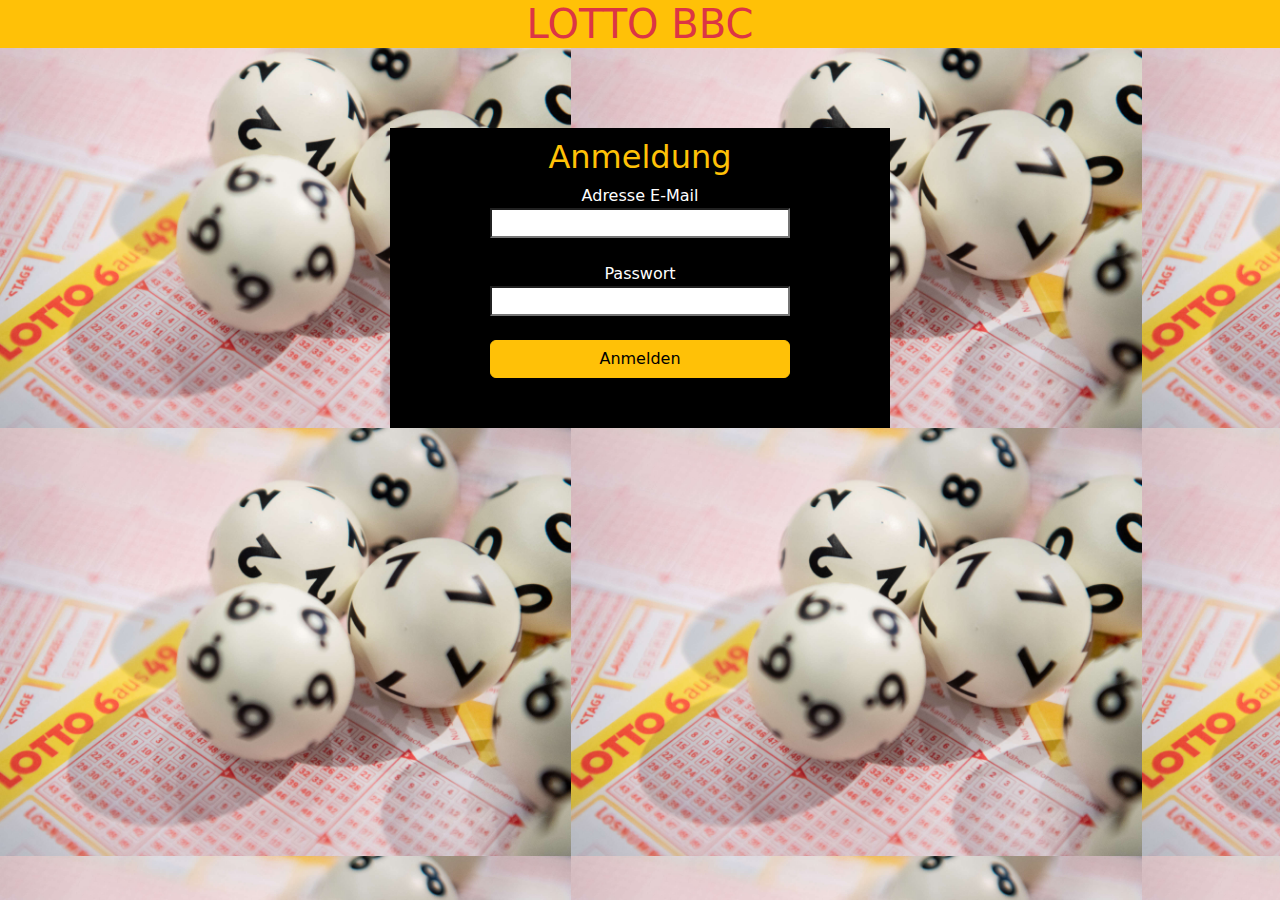
<file: index.html>
<!DOCTYPE html>
<html lang="en">
<head>
    <meta charset="UTF-8">
    <meta name="viewport" content="width=device-width, initial-scale=1.0">
    <link rel="stylesheet" href="./bootstrap-5.3.3-dist//css/bootstrap.css">
    <link rel="stylesheet" href="style.css">
    <title>Document</title>
</head>
<body class="center">
    <header class="contenair center bg-warning">
        <h1 class="text-danger  titre">LOTTO BBC</h1>
    </header>
    <br><br><br>
    <div class="center bg-black tll text-white">
        <header class="text-warning">
            <h2>Anmeldung</h2>
        </header>
        <fieldset class="" >
            <form action="home.html" id="anmeldung" onsubmit="return anmeldung()">
                <label for="x">Adresse E-Mail</label><br><input type="email" id="mail" name="mail" class="bg-white" required ><br><br><label for="passwort">Passwort </label><br><input type="password" id="pass" name="pass" required class="bg-white"><br><br>
                <input type="submit" class="btn btn-warning" id="bn" value="Anmelden"></input>
            </form>
        </fieldset>
    </div>
<script src="./main.js"></script>
<script src="./bootstrap-5.3.3-dist/js/bootstrap.js"></script>
</body>
</html>
</file>
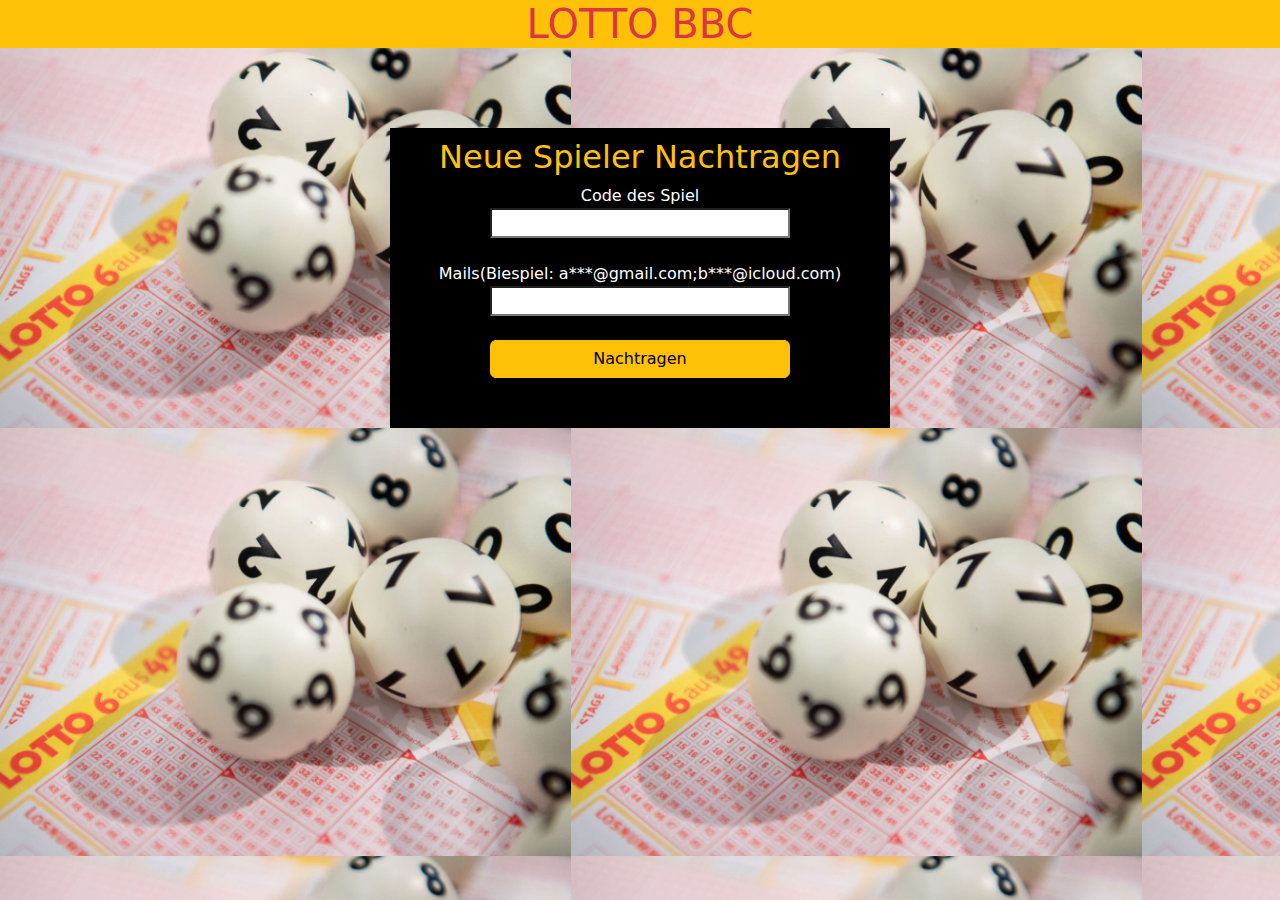
<file: adden.html>
<!DOCTYPE html>
<html lang="en">
<head>
    <meta charset="UTF-8">
    <meta name="viewport" content="width=device-width, initial-scale=1.0">
    <link rel="stylesheet" href="style.css">
    <link rel="stylesheet" href="./bootstrap-5.3.3-dist//css/bootstrap.css">
    <title>Nachtrag</title>
</head>
<body class="center" >
    <header class="contenair center">
        <h1 class="text-danger titre bg-warning">LOTTO BBC</h1>
    </header>
    <br><br><br>
    <div class="center bg-black tll text-white" id="her" >
        <header class="text-warning">
            <h2>Neue Spieler Nachtragen</h2>
        </header>
        <fieldset class="" >
            <form action="final4.html" id="anmeldung" onsubmit="return herstell()">
                <label for="token" style="display: none;"><input type="text" id="token4" style="display: none;"></label>
                <label for="code">Code des Spiel</label><br><input type="text" id="code" name="code" class="bg-white" required ><br><br><label for="Mails">Mails(Biespiel: a***@gmail.com;b***@icloud.com) </label><br><input type="text" id="mails" name="mails" required class="bg-white"> <label for="token" id="th" style="display: none;"></label><br><br>
                <input type="submit" class="btn btn-warning" id="bn" value="Nachtragen"></input>
            </form>
        </fieldset>
    </div>
    <script src="./bootstrap-5.3.3-dist/js/bootstrap.js"></script> 
    <script src="main2A.js"></script>
    <script src="token.js"></script>
</body>
</html>
</file>
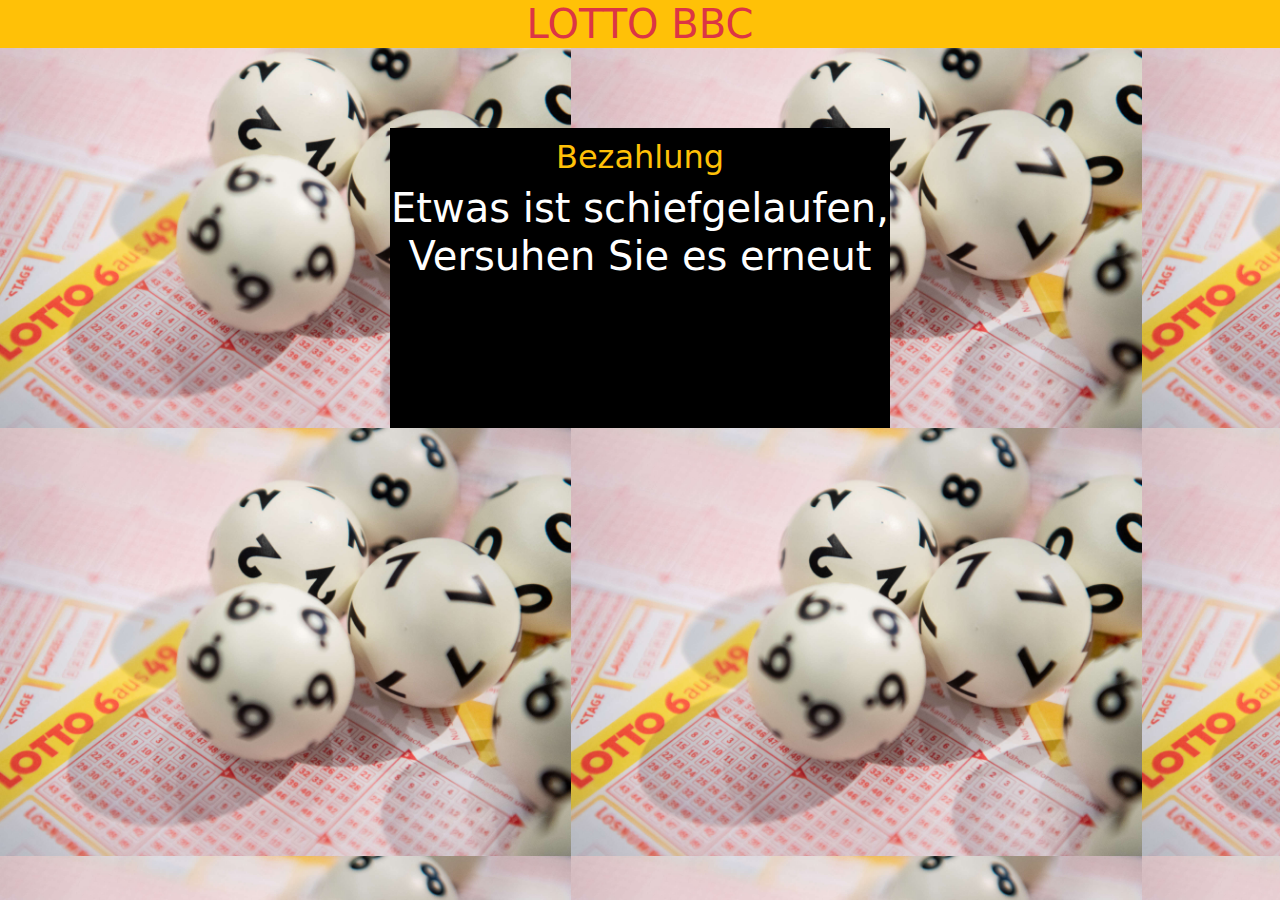
<file: cancel.html>
<!DOCTYPE html>
<html lang="en">
<head>
    <meta charset="UTF-8">
    <meta name="viewport" content="width=device-width, initial-scale=1.0">
    <link rel="stylesheet" href="./bootstrap-5.3.3-dist//css/bootstrap.css">
    <link rel="stylesheet" href="style.css">
    <title>Fehler</title>
</head>
<body class="center">
    <header class="contenair center bg-warning">
        <h1 class="text-danger  titre">LOTTO BBC</h1>
    </header>
    <br><br><br>
    <div class="center bg-black tll text-white">
        <header class="text-warning">
            <h2>Bezahlung</h2>
        </header>
        <h1>Etwas ist schiefgelaufen, Versuhen Sie es erneut</h1>
    </div>
<script src="./main.js"></script>
<script src="./bootstrap-5.3.3-dist/js/bootstrap.js"></script>
</body>
</html>
</file>
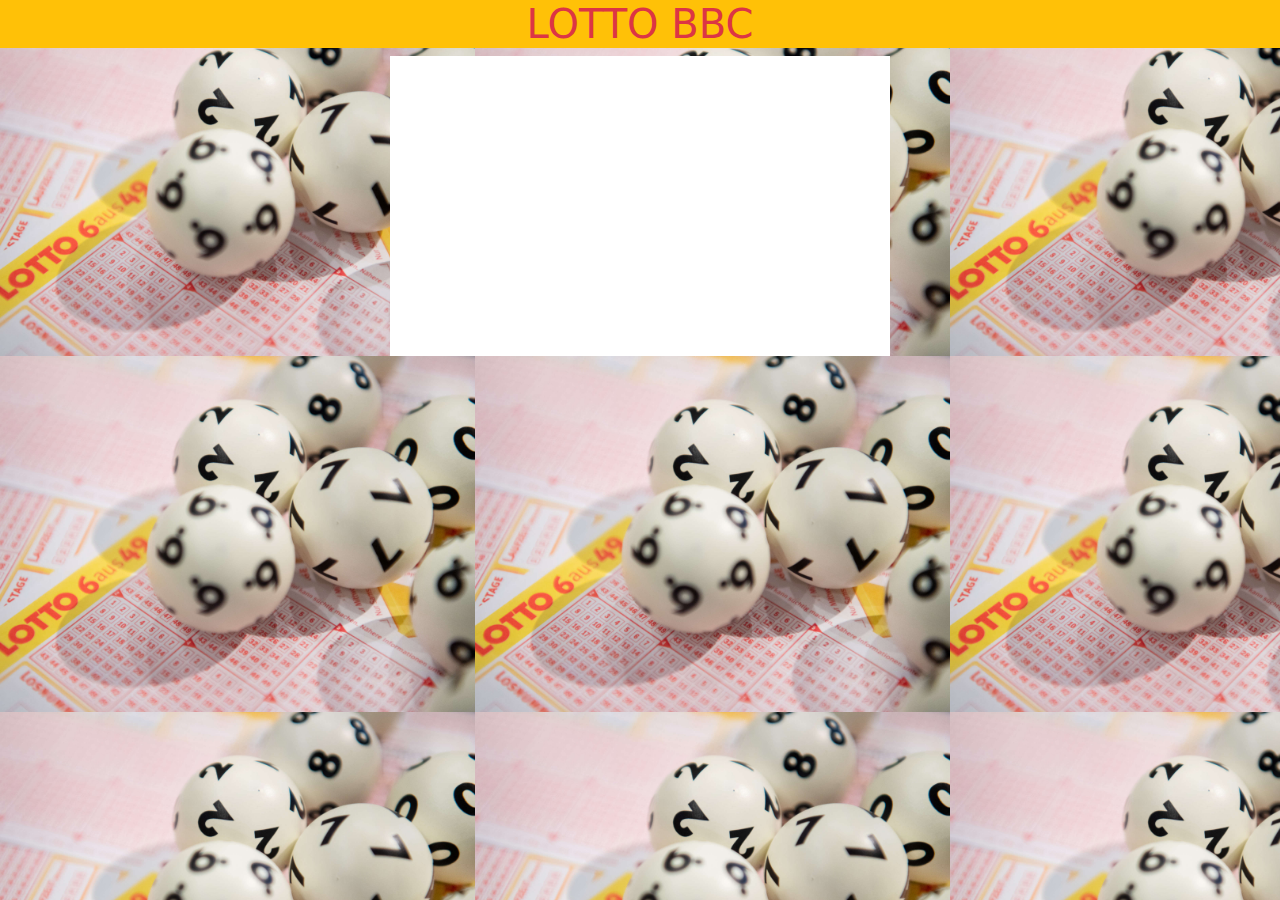
<file: final.html>
<!DOCTYPE html>
<html lang="en">
<head>
    <meta charset="UTF-8">
    <meta name="viewport" content="width=device-width, initial-scale=1.0">
    <link rel="stylesheet" href="./bootstrap-5.3.3-dist//css/bootstrap.css">
    <link rel="stylesheet" href="style.css">
    <title>Document</title>
</head>
<body>
    <header class="contenair  bg-warning center">
        <h1 class="text-danger titre bg-warning">LOTTO BBC</h1>
    </header>
    <div class="contenair text-center bg-white T1" >
        <h1 id="reponse"></h1>
    </div>
<script src="./bootstrap-5.3.3-dist/js/bootstrap.js"></script> 
<script src="main2.js"></script>  
</body>
</html>
</file>
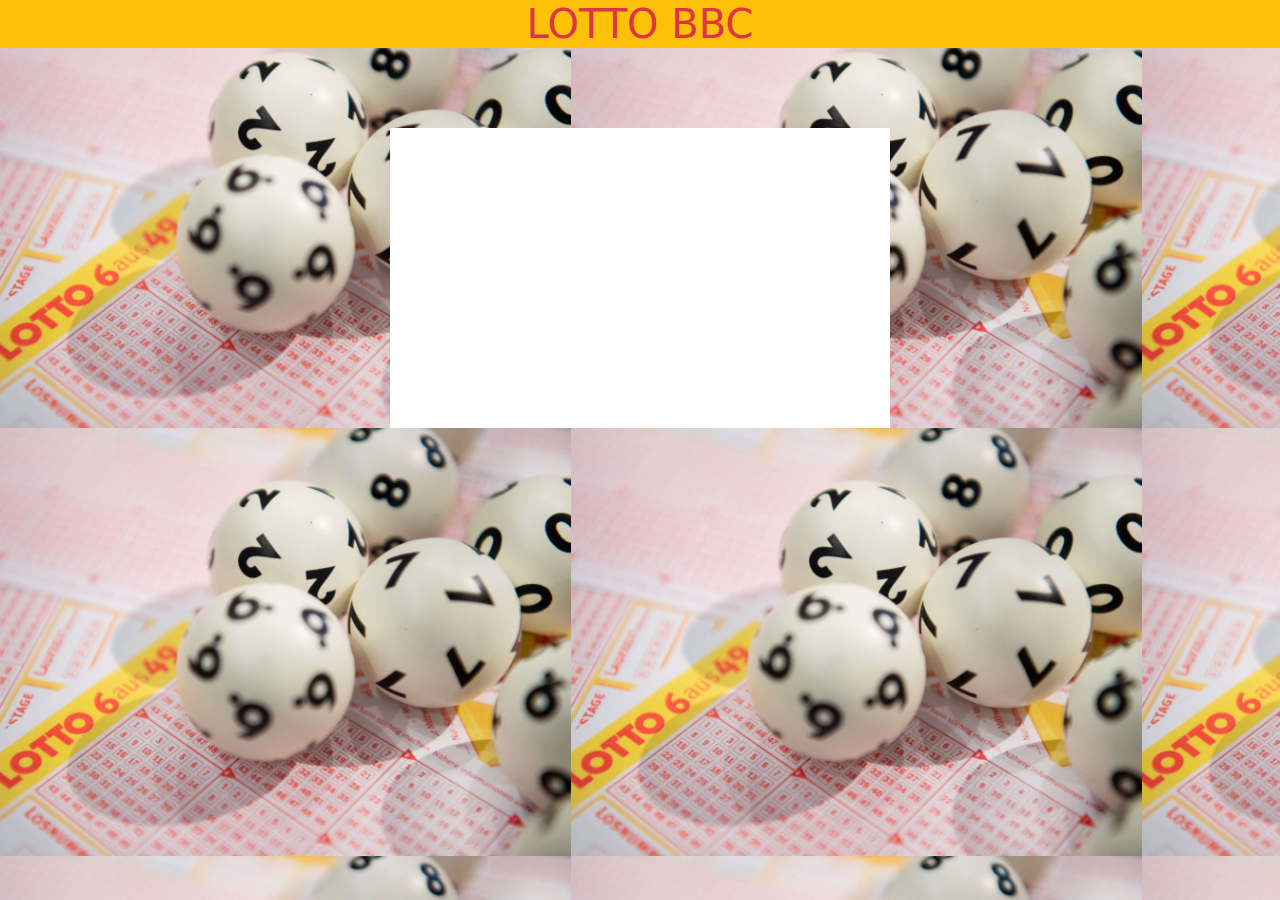
<file: final1.html>
<!DOCTYPE html>
<html lang="en">
<head>
    <meta charset="UTF-8">
    <meta name="viewport" content="width=device-width, initial-scale=1.0">
    <link rel="stylesheet" href="./bootstrap-5.3.3-dist//css/bootstrap.css">
    <link rel="stylesheet" href="style.css">
    <title>Document</title>
</head>
<body>
    <header class="contenair center">
        <h1 class="text-danger titre bg-warning">LOTTO BBC</h1>
    </header>
    <br><br><br>
    <div class="contenair text-center bg-white T1" >
        <h1 id="reponse"></h1>
    </div>
<script src="./bootstrap-5.3.3-dist/js/bootstrap.js"></script> 
<script src="main3.js"></script>  
</body>
</html>
</file>
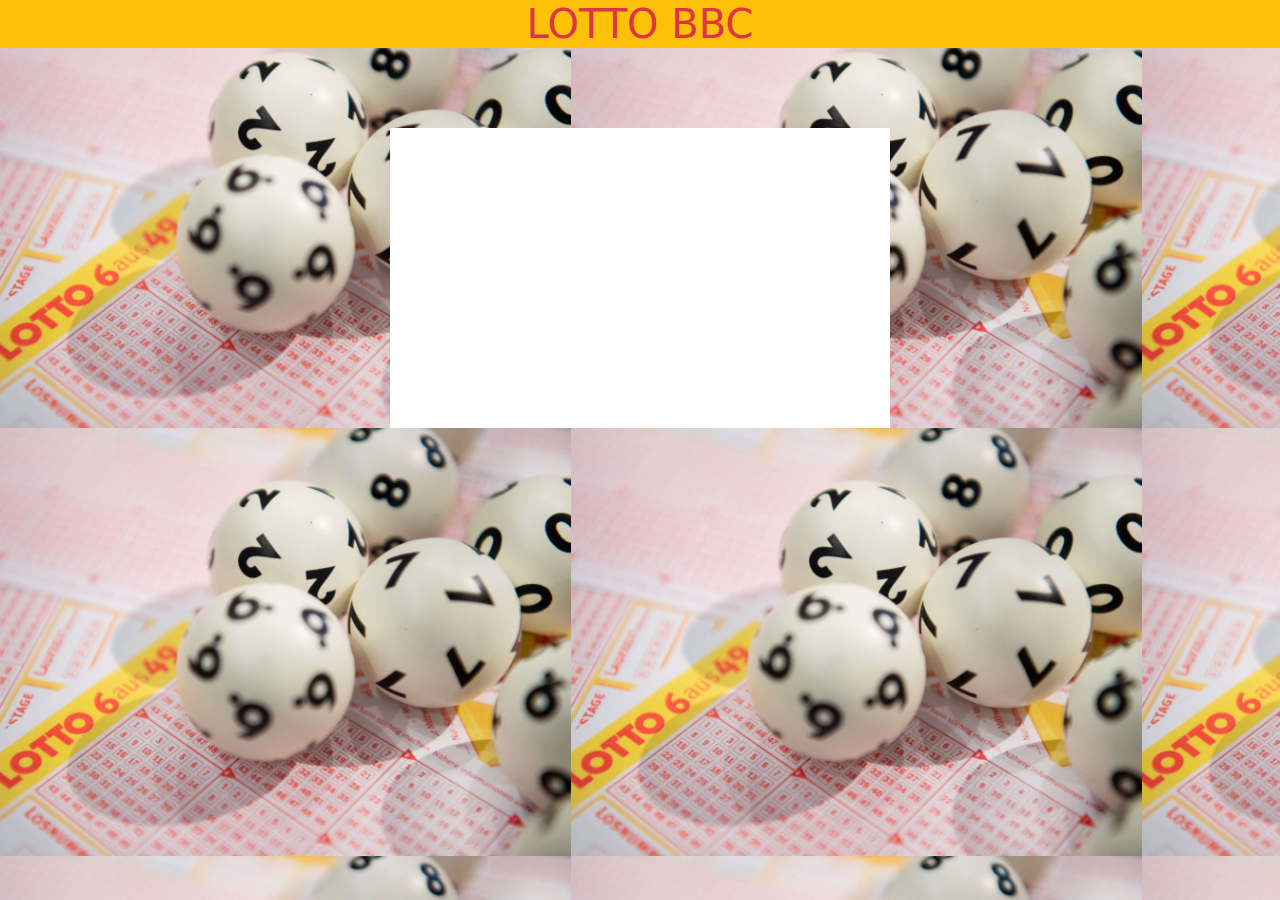
<file: final2.html>
<!DOCTYPE html>
<html lang="en">
<head>
    <meta charset="UTF-8">
    <meta name="viewport" content="width=device-width, initial-scale=1.0">
    <link rel="stylesheet" href="./bootstrap-5.3.3-dist//css/bootstrap.css">
    <link rel="stylesheet" href="style.css">
    <title>Document</title>
</head>
<body>
    <header class="contenair center">
        <h1 class="text-danger titre bg-warning">LOTTO BBC</h1>
    </header>
    <br><br><br>
    <div class="contenair text-center bg-white T1">
        <h1 id="reponse1"></h1>
    </div>
<script src="./bootstrap-5.3.3-dist/js/bootstrap.js"></script> 
<script src="main4.js"></script>  
</body>
</html>
</file>
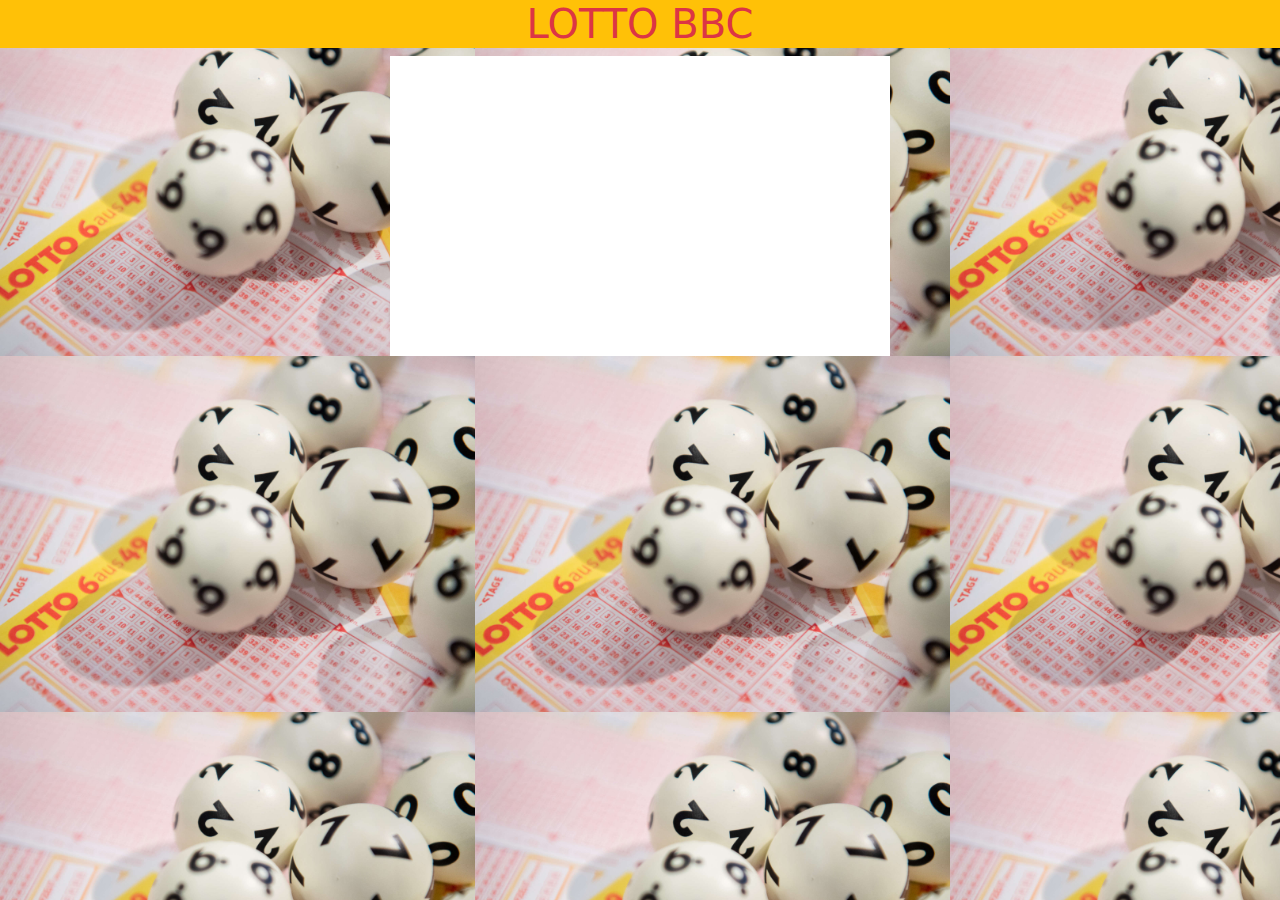
<file: final4.html>
<!DOCTYPE html>
<html lang="en">
<head>
    <meta charset="UTF-8">
    <meta name="viewport" content="width=device-width, initial-scale=1.0">
    <link rel="stylesheet" href="./bootstrap-5.3.3-dist//css/bootstrap.css">
    <link rel="stylesheet" href="style.css">
    <title>Ergebnis</title>
</head>
<body>
    <header class="contenair  bg-warning center">
        <h1 class="text-danger titre bg-warning">LOTTO BBC</h1>
    </header>
    <div class="contenair text-center bg-white T1" >
        <h1 id="reponse"></h1>
    </div>
<script src="./bootstrap-5.3.3-dist/js/bootstrap.js"></script> 
<script src="main2A.js"></script>  
</body>
</html>
</file>
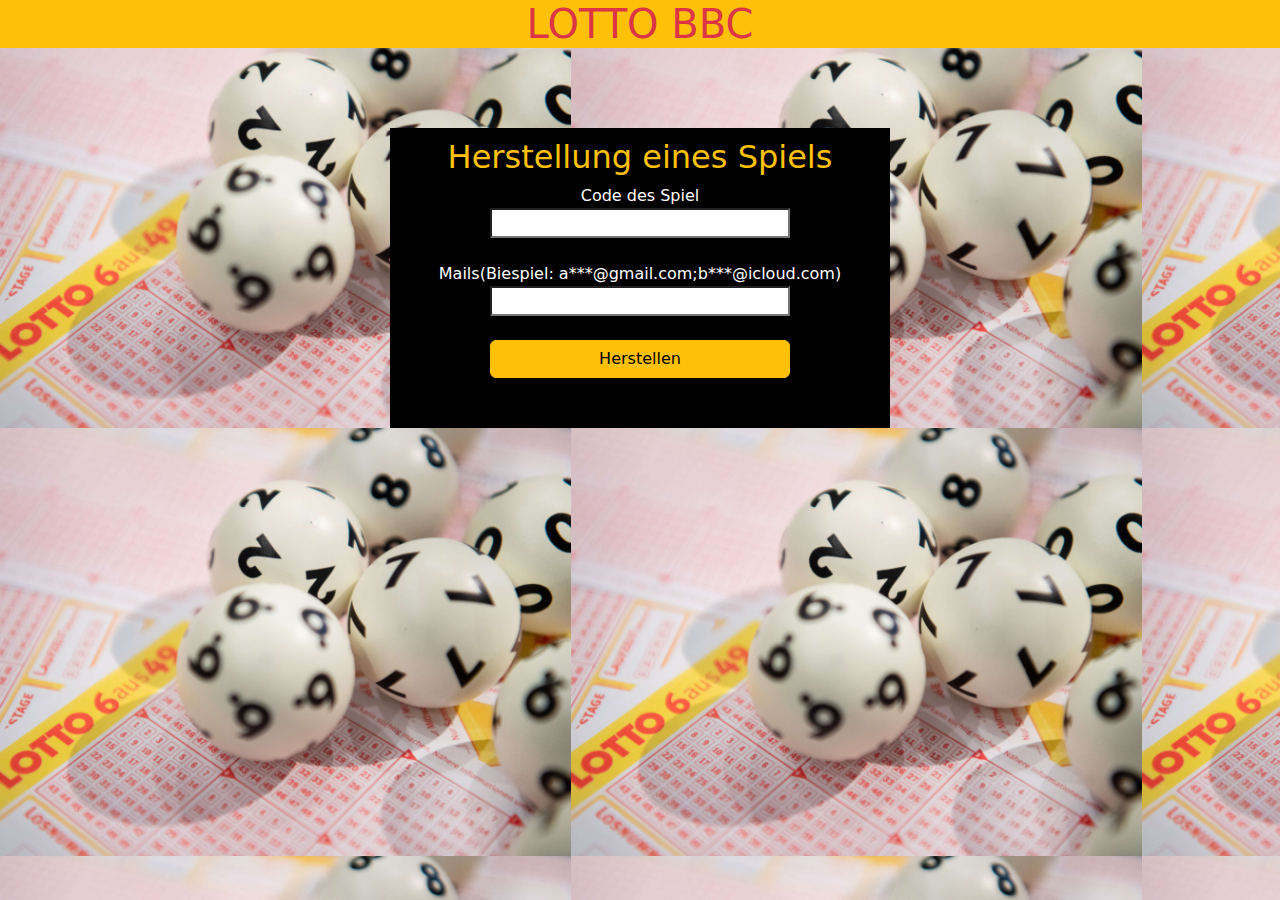
<file: herstellung.html>
<!DOCTYPE html>
<html lang="en">
<head>
    <meta charset="UTF-8">
    <meta name="viewport" content="width=device-width, initial-scale=1.0">
    <link rel="stylesheet" href="style.css">
    <link rel="stylesheet" href="./bootstrap-5.3.3-dist//css/bootstrap.css">
    <title>Document</title>
</head>
<body class="center" >
    <header class="contenair center">
        <h1 class="text-danger titre bg-warning">LOTTO BBC</h1>
    </header>
    <br><br><br>
    <div class="center bg-black tll text-white" id="her" >
        <header class="text-warning">
            <h2>Herstellung eines Spiels</h2>
        </header>
        <fieldset class="" >
            <form action="final.html" id="anmeldung" onsubmit="return herstellung()">
                <label for="token" style="display: none;"><input type="text" id="token4" style="display: none;"></label>
                <label for="code">Code des Spiel</label><br><input type="text" id="code" name="code" class="bg-white" required ><br><br><label for="Mails">Mails(Biespiel: a***@gmail.com;b***@icloud.com) </label><br><input type="text" id="mails" name="mails" required class="bg-white"> <label for="token" id="th" style="display: none;"></label><br><br>
                <input type="submit" class="btn btn-warning" id="bn" value="Herstellen"></input>
            </form>
        </fieldset>
    </div>
    <script src="./bootstrap-5.3.3-dist/js/bootstrap.js"></script> 
    <script src="main2.js"></script>
    <script src="token.js"></script>
</body>
</html>
</file>
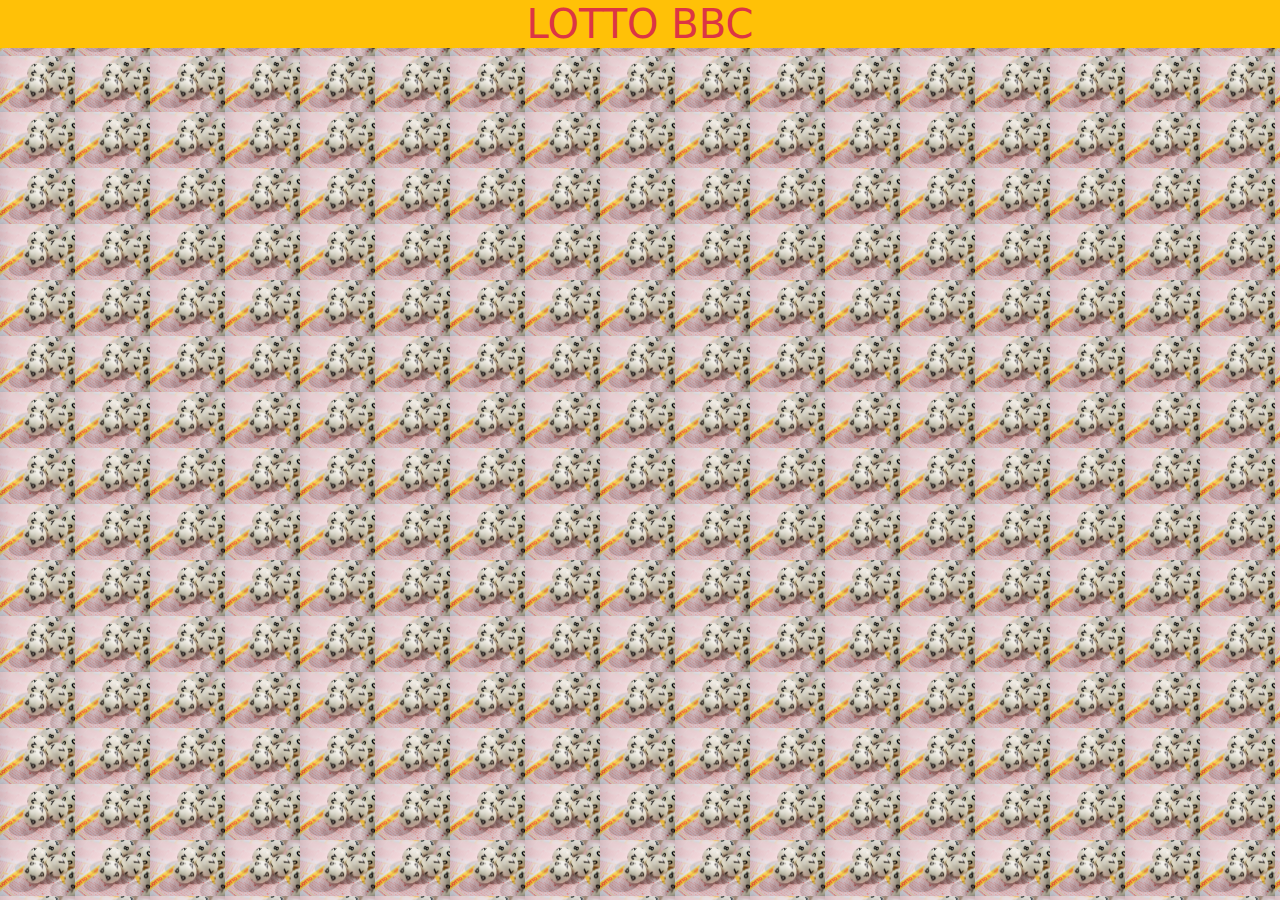
<file: home.html>
<!DOCTYPE html>
<html lang="en">
<head>
    <meta charset="UTF-8">
    <meta name="viewport" content="width=device-width, initial-scale=1.0">
    <link rel="stylesheet" href="./bootstrap-5.3.3-dist//css/bootstrap.css">
    <link rel="stylesheet" href="style.css">
    <title>Document</title>
</head>
<body class="center">
    <header class="contenair center">
        <h1 class="text-danger titre bg-warning">LOTTO BBC</h1>
    </header>
    <div class="Center text-white" id="connect" style="display: none; padding-top: 100px;">
        <div class="tll">
            <form action="herstellung.html" onsubmit="z()">
                <label for="t"><input type="text" id="token1" style="display: none;"></label>
                <button type="submit" id="bh" class="btn btn-primary text-warning" style="height: 70px; width: 150px;">Herstellung eines Spieles</button>
            </form><br><br>
            <form action="Ziehung.html" onsubmit="z()">
                <label for="t"><input type="text" id="token2" style="display: none;"></label>
                <button type="submit" id="bz" class="btn btn-primary text-warning" style="height: 70px; width: 150px;">Ziehung für einen Spiel</button>
            </form> 
        </div>
    </div>
    <div class="center bg-black text-white " id="deconnect" style="padding: 30px; width: 400px; height: 200px; display: none; margin: auto;" >
        <h2 style="font-size: 20px;" id="non" class="text-danger"></h2><br>
        <form action="index.html">
            <button  class="btn btn-primary text-warning" style="height: 70px; width: 150px;">nochmal Versuchen</button>
        </form>
    </div>
<script src="./bootstrap-5.3.3-dist/js/bootstrap.js"></script> 
<script src="./main.js"></script>
<script src="token.js"></script>
</body>
</html>
</file>
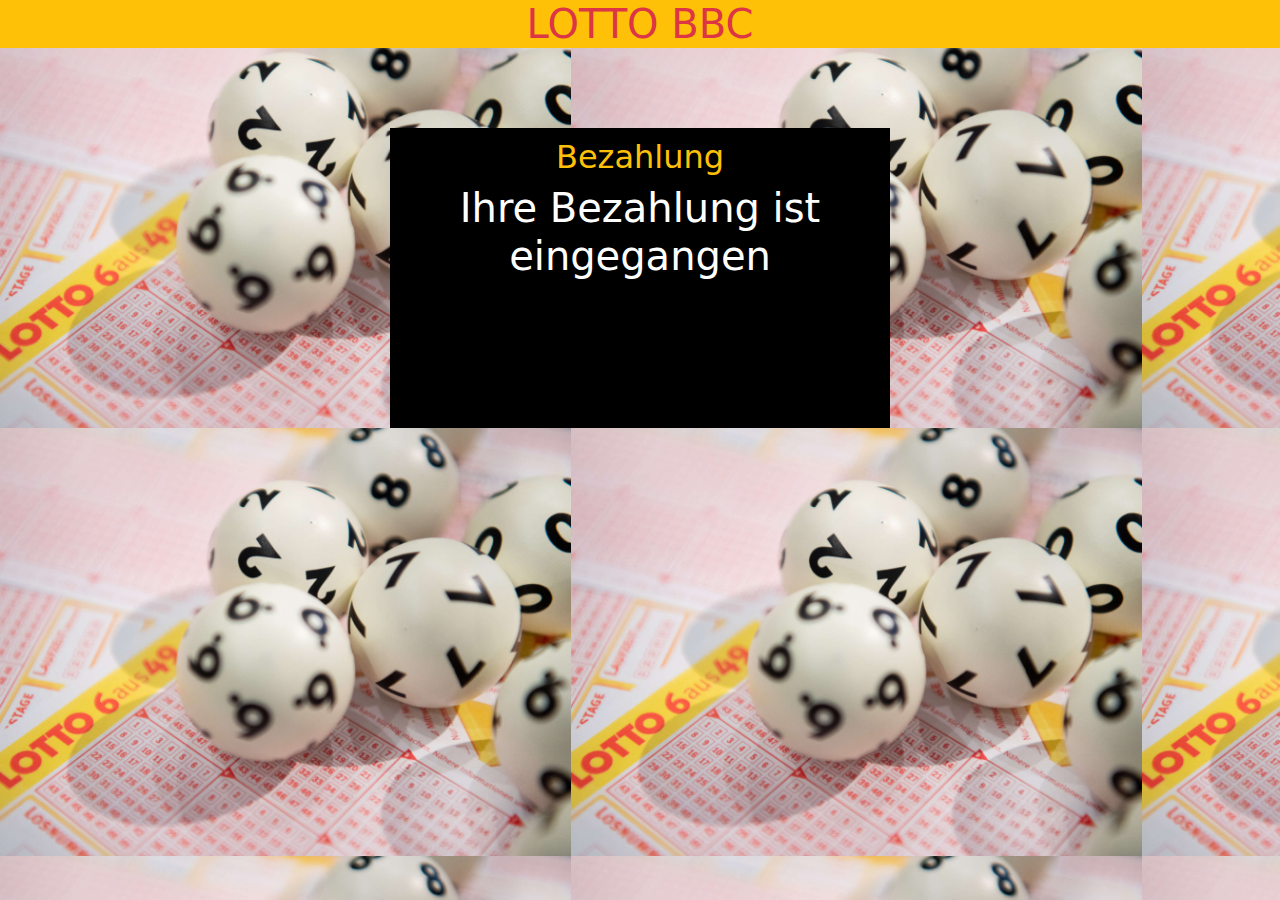
<file: succes.html>
<!DOCTYPE html>
<html lang="en">
<head>
    <meta charset="UTF-8">
    <meta name="viewport" content="width=device-width, initial-scale=1.0">
    <link rel="stylesheet" href="./bootstrap-5.3.3-dist//css/bootstrap.css">
    <link rel="stylesheet" href="style.css">
    <title>Document</title>
</head>
<body class="center">
    <header class="contenair center bg-warning">
        <h1 class="text-danger  titre">LOTTO BBC</h1>
    </header>
    <br><br><br>
    <div class="center bg-black tll text-white">
        <header class="text-warning">
            <h2>Bezahlung</h2>
        </header>
        <h1>Ihre Bezahlung ist eingegangen</h1>
    </div>
<script src="./bootstrap-5.3.3-dist/js/bootstrap.js"></script>
</body>
</html>
</file>
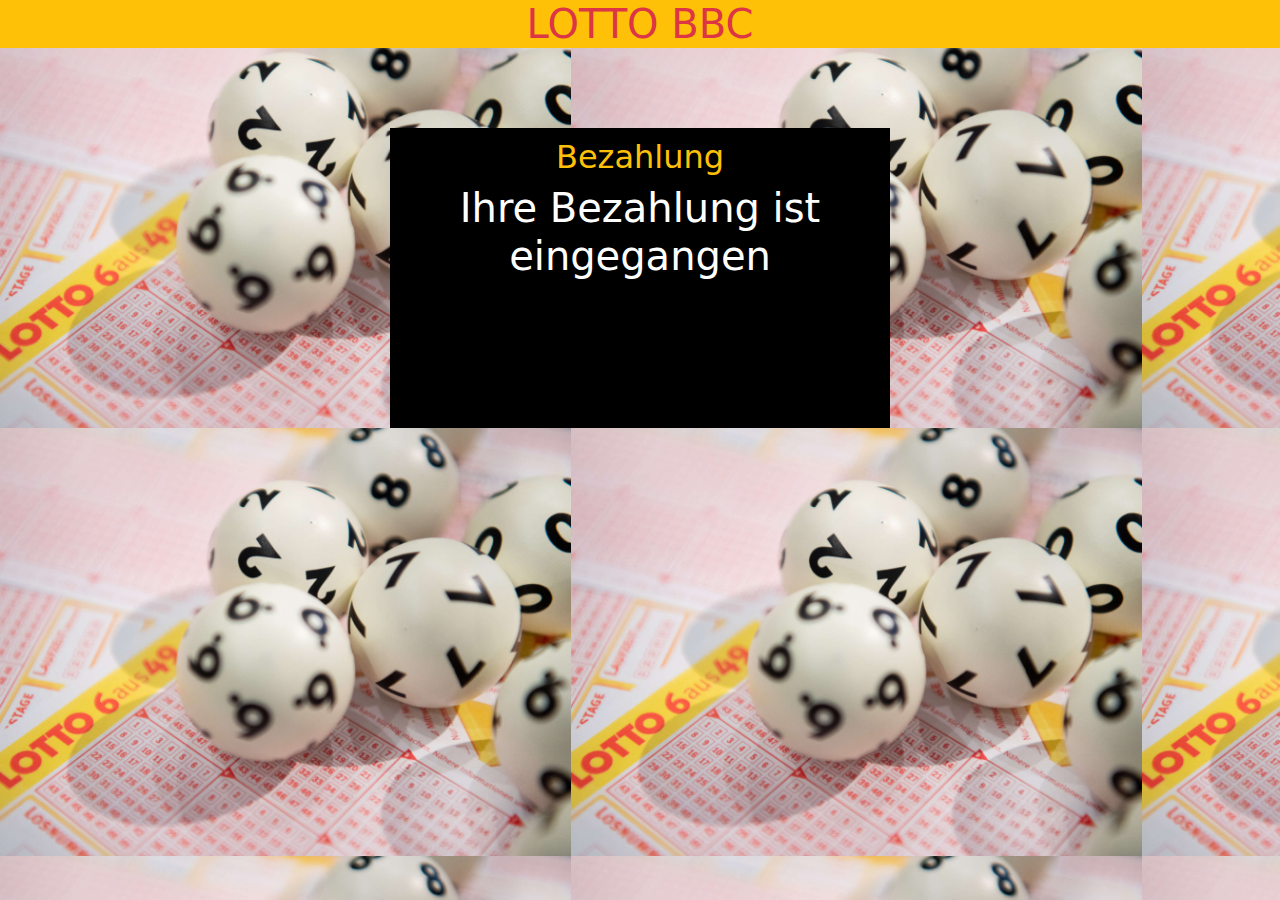
<file: success.html>
<!DOCTYPE html>
<html lang="en">
<head>
    <meta charset="UTF-8">
    <meta name="viewport" content="width=device-width, initial-scale=1.0">
    <link rel="stylesheet" href="./bootstrap-5.3.3-dist//css/bootstrap.css">
    <link rel="stylesheet" href="style.css">
    <title>Erfolg</title>
</head>
<body class="center">
    <header class="contenair center bg-warning">
        <h1 class="text-danger  titre">LOTTO BBC</h1>
    </header>
    <br><br><br>
    <div class="center bg-black tll text-white">
        <header class="text-warning">
            <h2>Bezahlung</h2>
        </header>
        <h1>Ihre Bezahlung ist eingegangen</h1>
    </div>
<script src="./bootstrap-5.3.3-dist/js/bootstrap.js"></script>
</body>
</html>
</file>
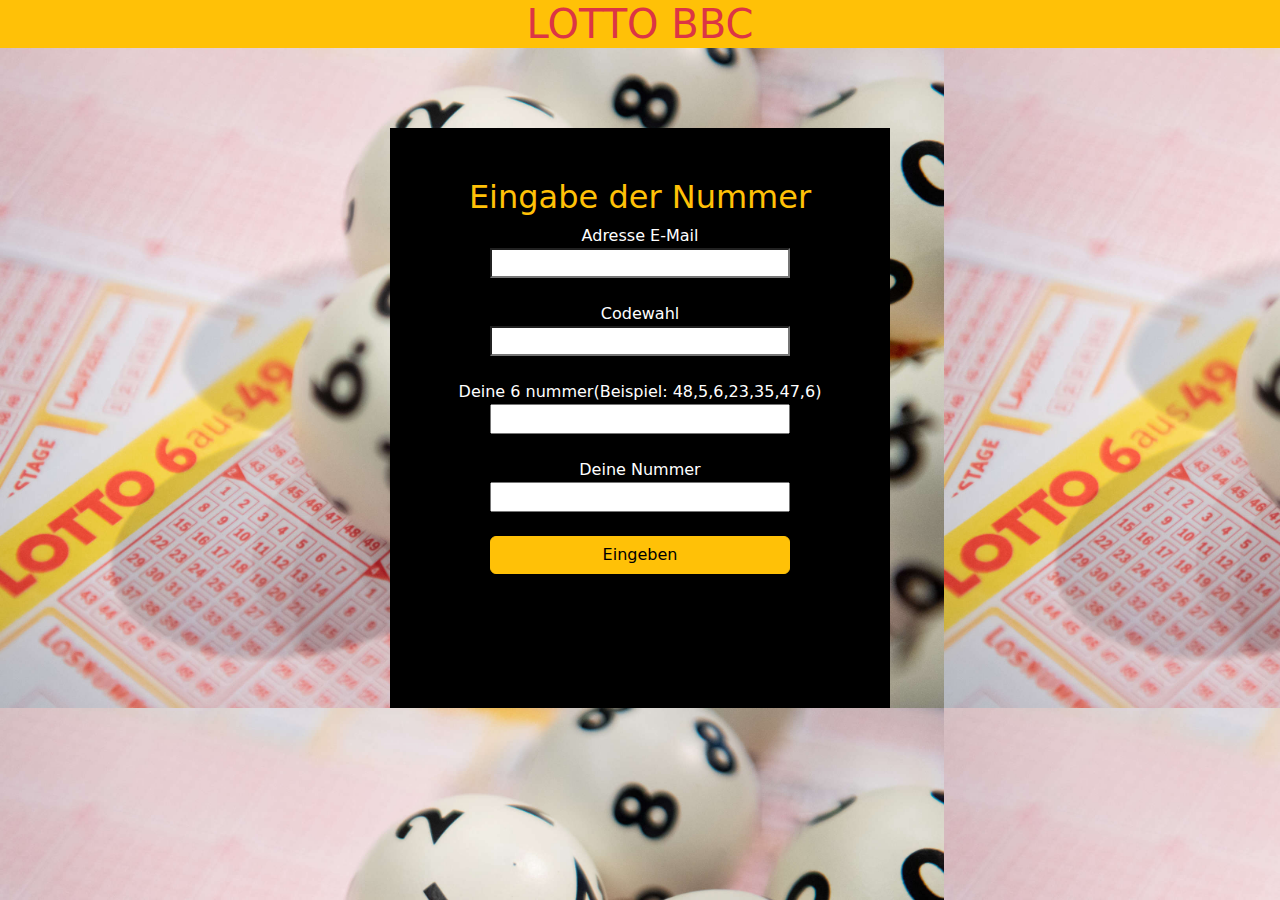
<file: wahl.html>
<!DOCTYPE html>
<html lang="en">
<head>
    <meta charset="UTF-8">
    <meta name="viewport" content="width=device-width, initial-scale=1.0">
    <link rel="stylesheet" href="./bootstrap-5.3.3-dist//css/bootstrap.css">
    <link rel="stylesheet" href="style.css">
    <title>Eingabe</title>
</head>
<body class="center">
    <header class="contenair center">
        <h1 class="text-danger titre bg-warning">LOTTO BBC</h1>
    </header>
    <br><br><br>
    <div class="center bg-black text-white T2" >
        <header class="text-warning">
            <h2>Eingabe der Nummer</h2>
        </header>
        <fieldset class="" >
            <form action="final1.html" id="eingab" onsubmit="return wahl()">
                <label for="x">Adresse E-Mail</label><br><input type="email" id="mail" name="mail" class="bg-white" required ><br><br><label for="codewahl">Codewahl</label><br><input type="text" id="code" name="code" required class="bg-white"><br><br><label for="nummer">Deine 6 nummer(Beispiel: 48,5,6,23,35,47,6)<br><input type="text" id="nummer"></label><br><br><label for="zf">Deine Nummer<br><input type="number" min="1" max="49" step="1" id="zf"></label> <br><br>
                <input type="submit" class="btn btn-warning" id="bn" value="Eingeben"></input>
            </form>
        </fieldset>
    </div>
<script src="./bootstrap-5.3.3-dist/js/bootstrap.js"></script> 
<script src="./main3.js"></script>
</body>
</html>
</file>
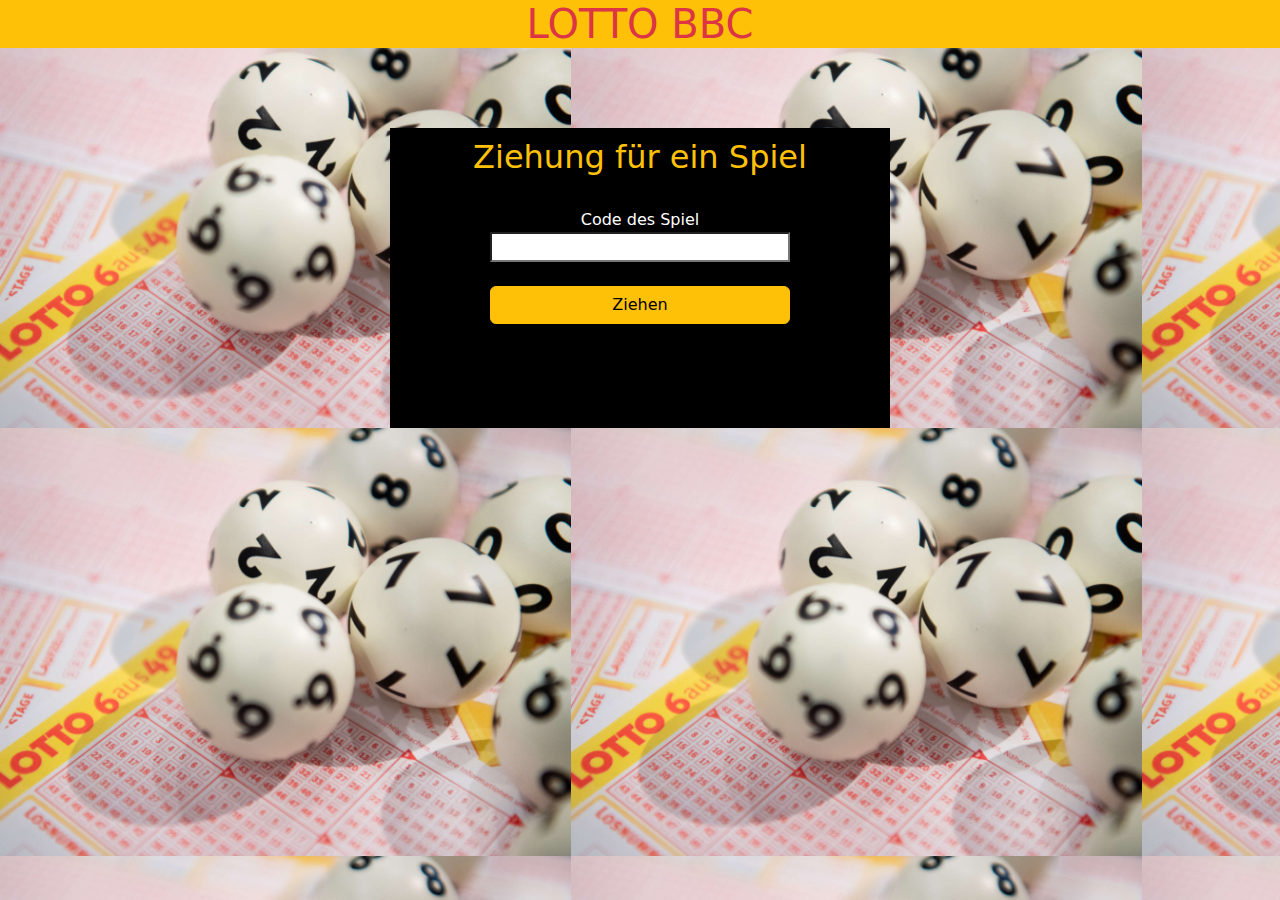
<file: Ziehung.html>
<!DOCTYPE html>
<html lang="en">
<head>
    <meta charset="UTF-8">
    <meta name="viewport" content="width=device-width, initial-scale=1.0">
    <link rel="stylesheet" href="style.css">
    <link rel="stylesheet" href="./bootstrap-5.3.3-dist//css/bootstrap.css">
    <title>Document</title>
</head>
<body class="center">
    <header class="contenair center">
        <h1 class="text-danger titre bg-warning">LOTTO BBC</h1>
    </header>
    <br><br><br>
    <div class="center bg-black text-white tll" id="zh">
        <header class="text-warning">
            <h2>Ziehung für ein Spiel</h2><br>
        </header>
        <fieldset class="" >
            <form action="final2.html" id="anmeldung" onsubmit="return ziehung()">
                <label for="code">Code des Spiel</label><br><input type="text" id="code" name="code" class="bg-white" required ><br><br>
                <label for="token" style="display: none;"><input type="text" id="token4" style="display: none;"></label>
                <input type="submit" class="btn btn-warning" id="bn" value="Ziehen"></input>
            </form>
        </fieldset>
    </div>
    <script src="./bootstrap-5.3.3-dist/js/bootstrap.js"></script> 
    <script src="main4.js"></script>
    <script src="token.js"></script>
</body>
</html>
</file>
<file: style.css>
.center
{
    text-align: center;
    height: 500;
}
fieldset
{
    text-align: center;
}
.T2
{
    width: 500px;
    height: 580px;
    margin: auto;
    padding-top: 50px;

}
.T1
{
    width: 500px;
    height: 300px;
    margin: auto;
    padding-top: 70px;
    padding-bottom: 50px;
}
.tll
{
    margin: auto;
    width: 500px;
    height: 300px;
    padding-top: 10px;
}
.falsch
{
    border-color: red;
}
body
{
    background-image: url("./IMG_1238.JPG");
    background-size: contain;
}
input
{
    width: 300px;
}
@media(max-width:1200px)
{
    .titre
    {
        font-size: 60px;
    }
    .tll
{
    margin: auto;
    width: 300px;
    height: 300px;
    padding-top: 10px;
}
input
{
    width: 200px;
}
.T1
{
    width: 300px;
}
.T2
{
    width: 350px;
    height: 500px;
}

}
</file>
